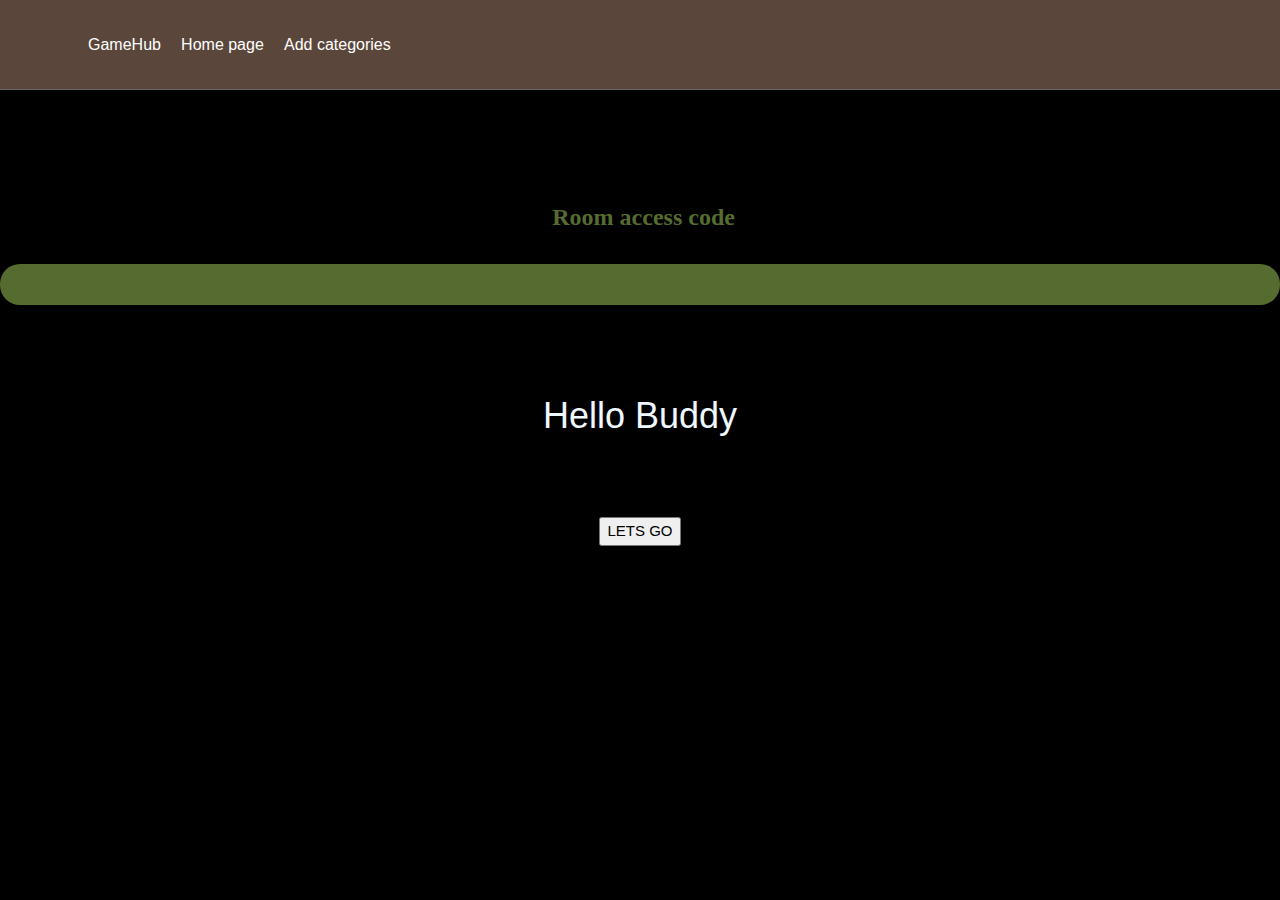
<file: src/main/resources/static/IKYFL/GameRoom.html>
<!DOCTYPE html>
<html lang="en">
<head>
    <meta charset="UTF-8">
    <title>GameRoom</title>
    <meta content="width=device-width, initial-scale=1" name="viewport">
    <link href="IKYFL.css" rel="stylesheet">
    <link href="../animatedFont.css" rel="stylesheet">
    <link href="../sharedSheet.css" rel="stylesheet">
    <link href="https://www.w3schools.com/w3css/4/w3.css" rel="stylesheet">
</head>
<body>

<header>
    <nav>
        <ul>
            <li class="nav-item"><a href="../index.html">GameHub</a></li>
            <li class="nav-item"><a href="startPage.html">Home page</a></li>
            <li class="nav-item"><a onclick="joinRoom()">Add categories</a></li>
        </ul>
    </nav>
</header>

<div class="text-container">
    <h2>I KNOW YOU FUCKIN LYIN</h2>
</div>

<div class="w3-center w3-padding-64">
    <div class="room-code" style="text-align: center">
        <h3><b>Room access code</b></h3>
        <h1 class="room-code" id="access_code"></h1>
    </div>
    <div class="w3-center w3-jumbo w3-padding-64">
        <h1 id="display" style="color: aliceblue">Hello Buddy</h1>
    </div>
    <button style="position: relative" onclick="changeDisplay()">LETS GO</button>
</div>

</body>
<script src="GameRoom.js"></script>
</html>
</file>
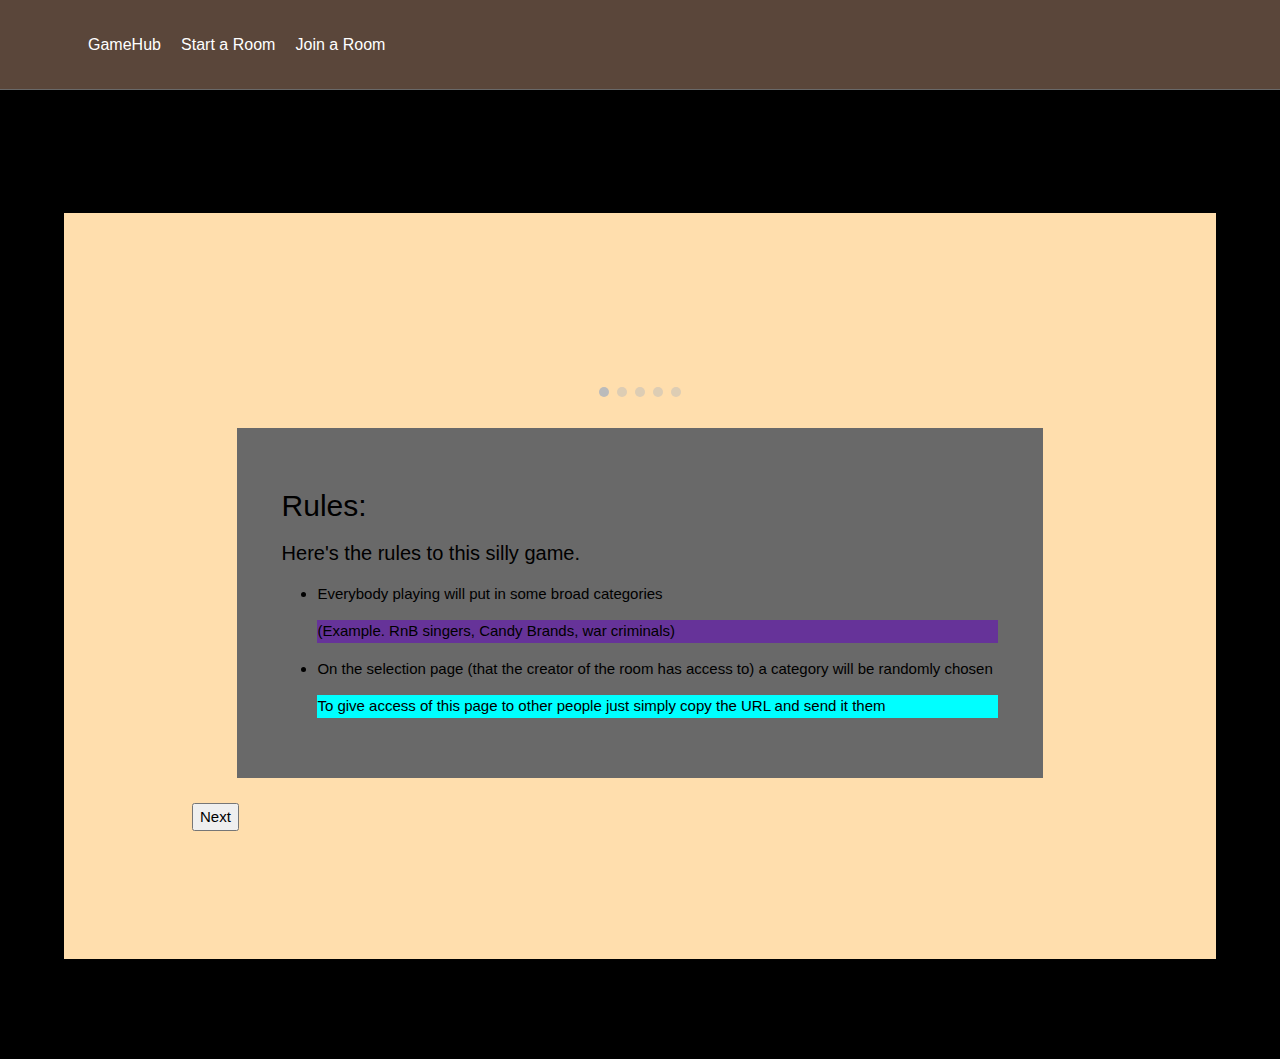
<file: src/main/resources/static/IKYFL/startPage.html>
<!DOCTYPE html>
<html lang="en">
<head>
    <meta charset="UTF-8">
    <title>Start Page</title>
    <meta content="width=device-width, initial-scale=1" name="viewport">
    <link href="IKYFL.css" rel="stylesheet">
    <link href="../animatedFont.css" rel="stylesheet">
    <link href="../sharedSheet.css" rel="stylesheet">
    <link href="https://www.w3schools.com/w3css/4/w3.css" rel="stylesheet">
</head>
<body>

<header>
    <nav>
        <ul>
            <li class="nav-item"><a href="../index.html">GameHub</a></li>
            <li class="nav-item"><a onclick="createNewRoom()">Start a Room</a></li>
            <li class="nav-item"><a onclick="joinRoom()">Join a Room</a></li>
        </ul>
    </nav>
</header>

<div class="text-container">
    <h2>I KNOW YOU FUCKIN LYIN</h2>
</div>
<div class="rules-container">
    <!-- Circles which indicates the steps of the form: -->
    <div style="text-align:center;margin-top:40px;">
        <span class="step"></span>
        <span class="step"></span>
        <span class="step"></span>
        <span class="step"></span>
        <span class="step"></span>
    </div>
    <div class="rule tab">
        <h2>Rules:</h2>
        <h4>Here's the rules to this silly game.</h4>
        <ul class="rules-list">
            <li>Everybody playing will put in some broad categories
                <p style="background-color: rebeccapurple">(Example. RnB singers, Candy Brands, war criminals)</p>
            </li>
            <li>On the selection page (that the creator of the room has access to) a category will be randomly chosen
                <p style="background-color: aqua">To give access of this page to other people just simply copy the URL and send it them</p>
            </li>
        </ul>
    </div>
    <div class="rule tab">
        <h2>Here's what you do next:</h2>
        <ul class="rules-list">
            <li>Who ever is going first says "I can name 1"</li>
            <li>The next person would say "I can name 2"</li>
            <li>And the next person will say "I can name 3"</li>
            <li>And the next person says...I think you get it🥱</li>
        </ul>
    </div>
    <div class="rule tab">
        <h2>I KNOW YOU FUCKIN LYIN</h2>
        <h4>Is what you yell if at any point if you think someone's lying</h4>
        <ul class="rules-list">
            <li>That person then has 30 seconds to name whatever number they ended up on</li>
            <li style="background-color: rebeccapurple"> For example if they said "I can name 10" then they have to name 10 of the category</li>
        </ul>
    </div>
    <div class="rule tab">
        <h2>punishment time👹</h2>
        <ul class="rules-list">
            <li>If that person can't come up with some answers then that mfka better take a drink</li>
            <li>If that person can then yo bitchass drinkin double🤡</li>
        </ul>
    </div>
    <div class="rule tab">
        <h3>Create a room or join an already existing room.</h3>
        <button class="btn" onclick="createNewRoom()">Create a room</button>
        <button class="btn" onclick="joinRoom()">Join a room</button>
    </div>
    <button type="button" id="prevBtn" onclick="nextPrev(-1)">Previous</button>
    <button type="button" id="nextBtn" onclick="nextPrev(1)">Next</button>
</div>
</body>
<script src="index.js"></script>
</html>
</file>
<file: src/main/resources/static/IKYFL/IKYFL.css>
body {
    margin: 0;
    padding: 0;
    height: 100%;
    font-family: 'Raleway', sans-serif;
    background-color: #000;
}

.btn {
    font-family: 'Raleway', sans-serif;
    background-color: darkmagenta;
}

.input-container {
    align-content: center;
    justify-items: center;
}

.rules-container{
    background-color: navajowhite;
    margin: 100px auto;
    padding: 10%;
    width: 90%;
    height: 100%;
    min-width: 300px;
}

.rule{
    background-color: dimgray;
    align-content: center;
    justify-content: center;
    margin: 25px auto;
    padding: 5%;
    width: 90%;
    height: 70%;
}

/* Hide all steps by default: */
.tab {
    display: none;
}

/* Make circles that indicate the steps of the form: */
.step {
    height: 10px;
    width: 10px;
    margin: 0 2px;
    background-color: #bbbbbb;
    border: none;
    border-radius: 50%;
    display: inline-block;
    opacity: 0.5;
}

/* Mark the active step: */
.step.active {
    opacity: 1;
}

.rules-list {
    list-style-type: disc;
    padding-left: 5%;
}

.room-code {
    text-align: center;
}

.room-code h1 {
    font-family: 'Gabriela', serif;
    color: black;
    font-size: xx-large;
    border-radius: 20px;
    background: darkolivegreen;
    padding: 0.5em 0.2em 0.8em 0.5em;
}

.room-code h3 {
    font-family: 'Gabriela', serif;
    color: darkolivegreen;
    font-size: x-large;
    border-radius: 20px;
    background: black;
    padding: 0.5em 0.2em 0.8em 0.5em;
}

input{
    width: 70%;
    text-align: center;
}
</file>
<file: src/main/resources/static/sharedSheet.css>
#header {
    width: 100%;
    height: 90vh;
    text-align: center;
    display: flex;
    flex-direction: column;
    justify-content: flex-end;
    padding: 60px 12px;
}

header nav {
    width: 100%;
    height: 10vh;
    background-color: #5a463a!important;
    display: grid;
    align-items: center;
    border-bottom: 1px solid dimgray;
    position: fixed;
    top: 0;
    left: 0;
}

header .nav-item {
    display: inline;
    margin: 0 8px;
}

header .nav-item:first-of-type {
    margin-left: 48px;
}

header .nav-item a {
    color: white;
    text-decoration: none;
    font-size: 16px;
}

header .nav-item a:hover {
    text-decoration: underline;
}
</file>
<file: src/main/resources/static/animatedFont.css>
@keyframes animate {
    0%, 100% {
        background-position: left top;
    }
    25%{
        background-position: right bottom;
    }
    50% {
        background-position: left bottom;
    }
    75% {
        background-position: right top;
    }
}

.text-container {
    height: 100%;
    width: 100%;
    display: flex;
    justify-content: center;
    align-items: center;
}

.text-container h1{
    margin: 0;
    font-size: 150px;
    color: rgba(225,225,225, .01);
    background-image: url("https://images.unsplash.com/photo-1499195333224-3ce974eecb47?ixlib=rb-0.3.5&ixid=eyJhcHBfaWQiOjEyMDd9&s=2cf549433129d4227d1879347b9e78ce&auto=format&fit=crop&w=1248&q=80");
    background-repeat: repeat;
    -webkit-background-clip:text;
    animation: animate 15s ease-in-out infinite;
    text-align: center;
    text-transform: uppercase;
    font-weight: 900;
}

.text-container h2{
    margin: 0;
    font-size: 75px;
    color: rgba(225,225,225, .01);
    background-image: url("https://images.unsplash.com/photo-1499195333224-3ce974eecb47?ixlib=rb-0.3.5&ixid=eyJhcHBfaWQiOjEyMDd9&s=2cf549433129d4227d1879347b9e78ce&auto=format&fit=crop&w=1248&q=80");
    background-repeat: repeat;
    -webkit-background-clip:text;
    animation: animate 15s ease-in-out infinite;
    text-align: center;
    text-transform: uppercase;
    font-weight: 900;
}

.text-container h3 {
    margin: 0;
    font-size: 2em;
    color: rgba(225, 225, 225, .01);
    background-image: url("https://images.unsplash.com/photo-1499195333224-3ce974eecb47?ixlib=rb-0.3.5&ixid=eyJhcHBfaWQiOjEyMDd9&s=2cf549433129d4227d1879347b9e78ce&auto=format&fit=crop&w=1248&q=80");
    background-repeat: repeat;
    -webkit-background-clip: text;
    animation: animate 15s ease-in-out infinite;
    text-align: center;
    text-transform: uppercase;
    font-weight: 900;
}
</file>
